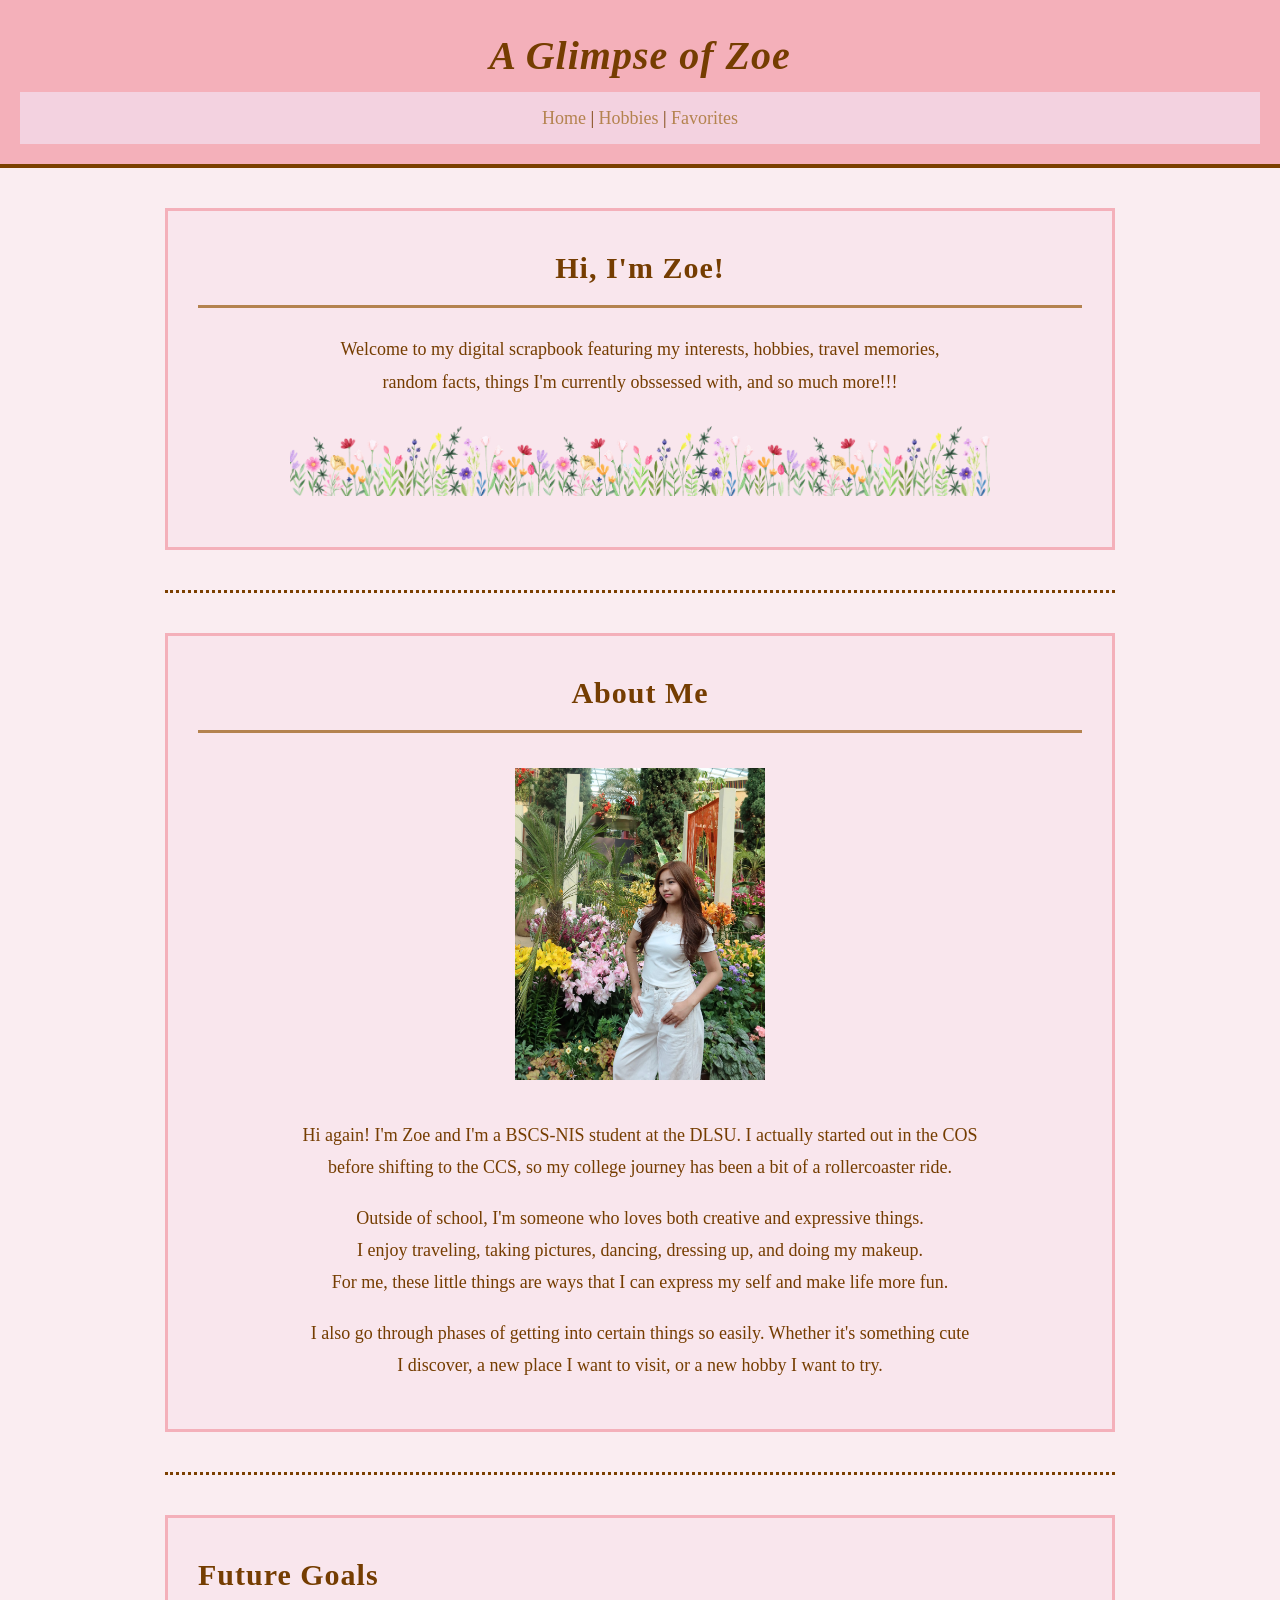
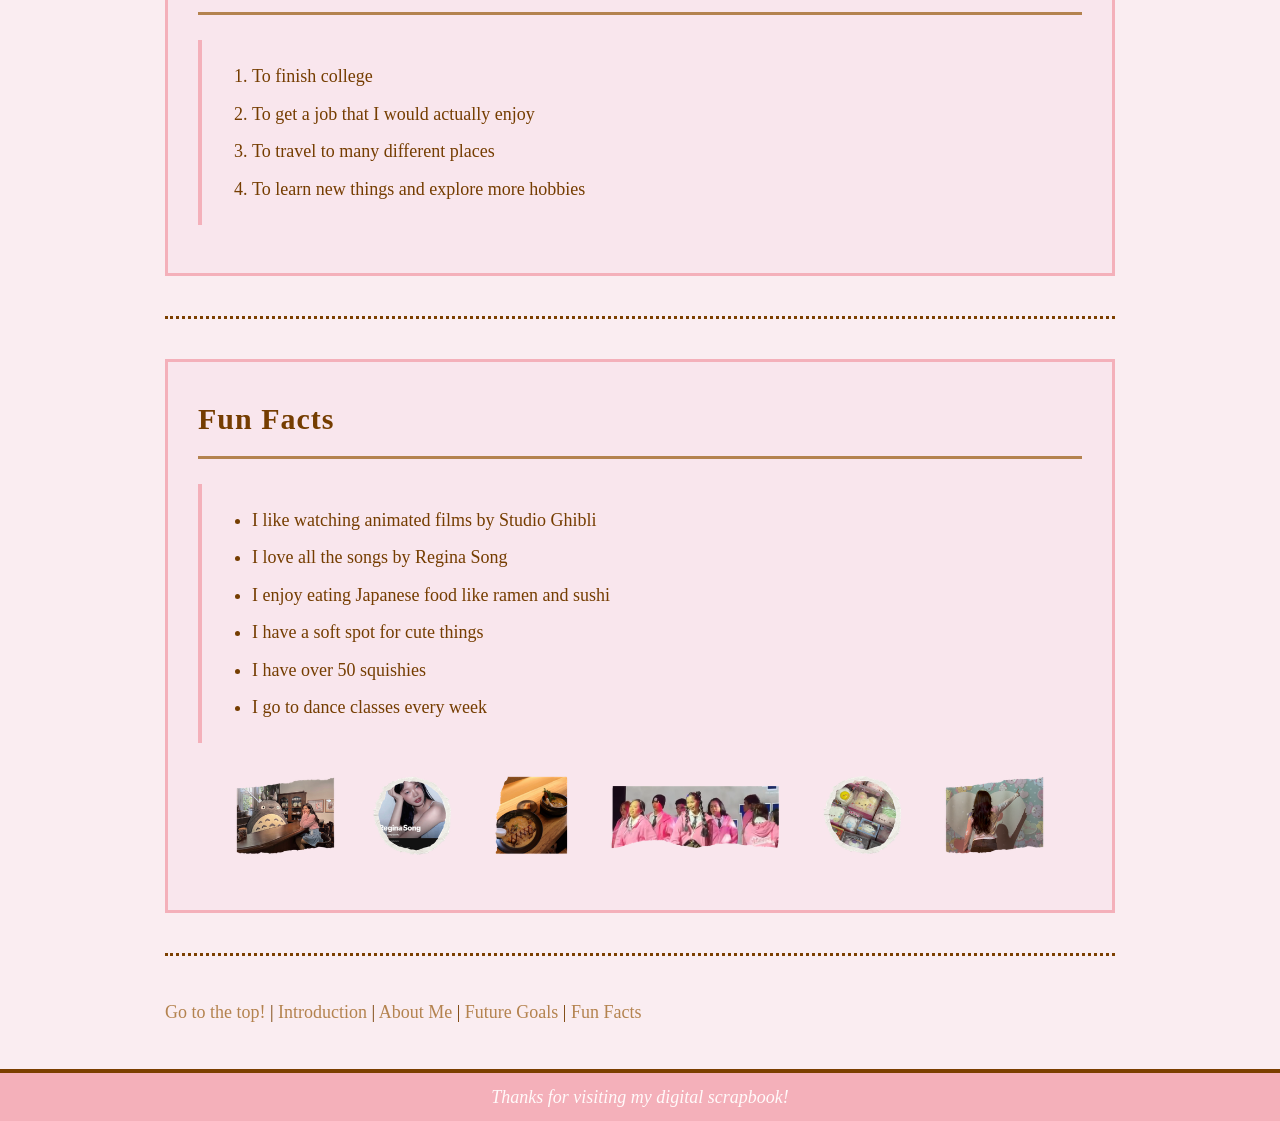
<file: index.html>
<!DOCTYPE html>
<html>
<head>
    <title>A Glimpse of Zoe</title>
    <link rel="stylesheet" type="text/css" href="styles.css">
</head>

<body>
    <header id="header">
        <h1>A Glimpse of Zoe</h1>
        <nav>
            <a href="index.html">Home</a> |
            <a href="hobbies.html">Hobbies</a> |
            <a href="favorites.html">Favorites</a> 
        </nav>
    </header>

    <main> 
        <section id="intro">
            <h2>Hi, I'm Zoe!</h2>
            <p>Welcome to my digital scrapbook featuring my interests, hobbies, travel memories, 
                <br>random facts, things I'm currently obssessed with, and so much more!!!
            </p>
            <img src="images/Design.png" alt="A line of flowers" width="700">
        </section>
        <hr>

        <section id="about">
            <h2>About Me</h2>
            <img src="images/Portrait.png" alt="A portrait of me" width="250" height="300">
            
            <p>Hi again! I'm Zoe and I'm a BSCS-NIS student at the DLSU. I actually started out in the COS
                <br>before shifting to the CCS, so my college journey has been a bit of a rollercoaster ride.
            </p>

            <p>Outside of school, I'm someone who loves both creative and expressive things. 
                <br>I enjoy traveling, taking pictures, dancing, dressing up, and doing my makeup.
                <br>For me, these little things are ways that I can express my self and make life more fun.
            </p>

            <p>I also go through phases of getting into certain things so easily. Whether it's something cute 
                <br>I discover, a new place I want to visit, or a new hobby I want to try. 
            </p>
        </section>
        <hr>

        <section id="goals">
            <h2>Future Goals</h2>
            <ol>
                <li>To finish college</li>
                <li>To get a job that I would actually enjoy</li>
                <li>To travel to many different places</li>
                <li>To learn new things and explore more hobbies</li>
            </ol>
        </section>
        <hr>

        <section id="facts">
            <h2>Fun Facts</h2>
            <ul>
                <li>I like watching animated films by Studio Ghibli</li>
                <li>I love all the songs by Regina Song</li>
                <li>I enjoy eating Japanese food like ramen and sushi</li>
                <li>I have a soft spot for cute things</li>
                <li> I have over 50 squishies</li>
                <li>I go to dance classes every week</li>
            </ul>
            <img src="images/Facts.png" alt="Photos of my fun facts" width="1000">
        </section>
        <hr>

        <p>
            <a href="#header">Go to the top!</a> |
            <a href="#intro">Introduction</a> |
            <a href="#about">About Me</a> |
            <a href="#goals">Future Goals</a> |
            <a href="#facts">Fun Facts</a> 
        </p>

    </main>

    <footer>
        <p>Thanks for visiting my digital scrapbook!</p>
    </footer>

</body>
</html>
</file>
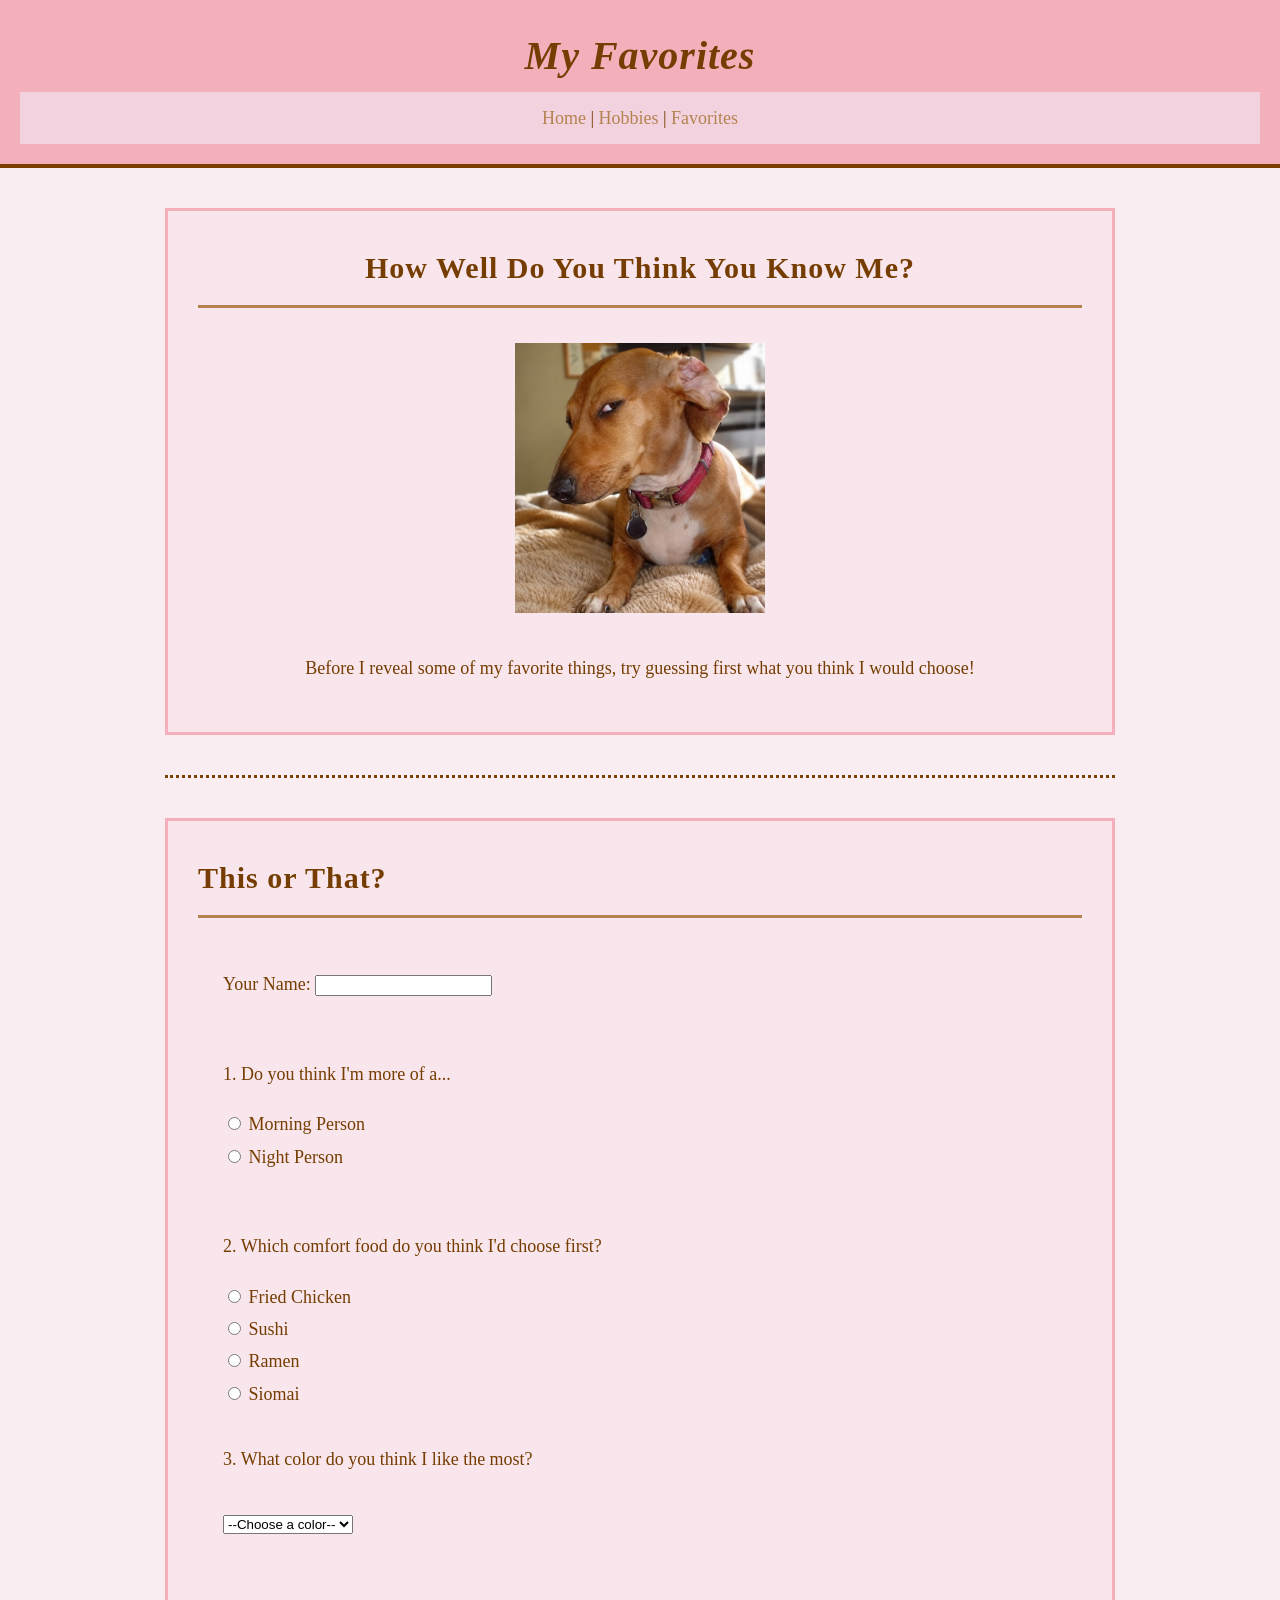
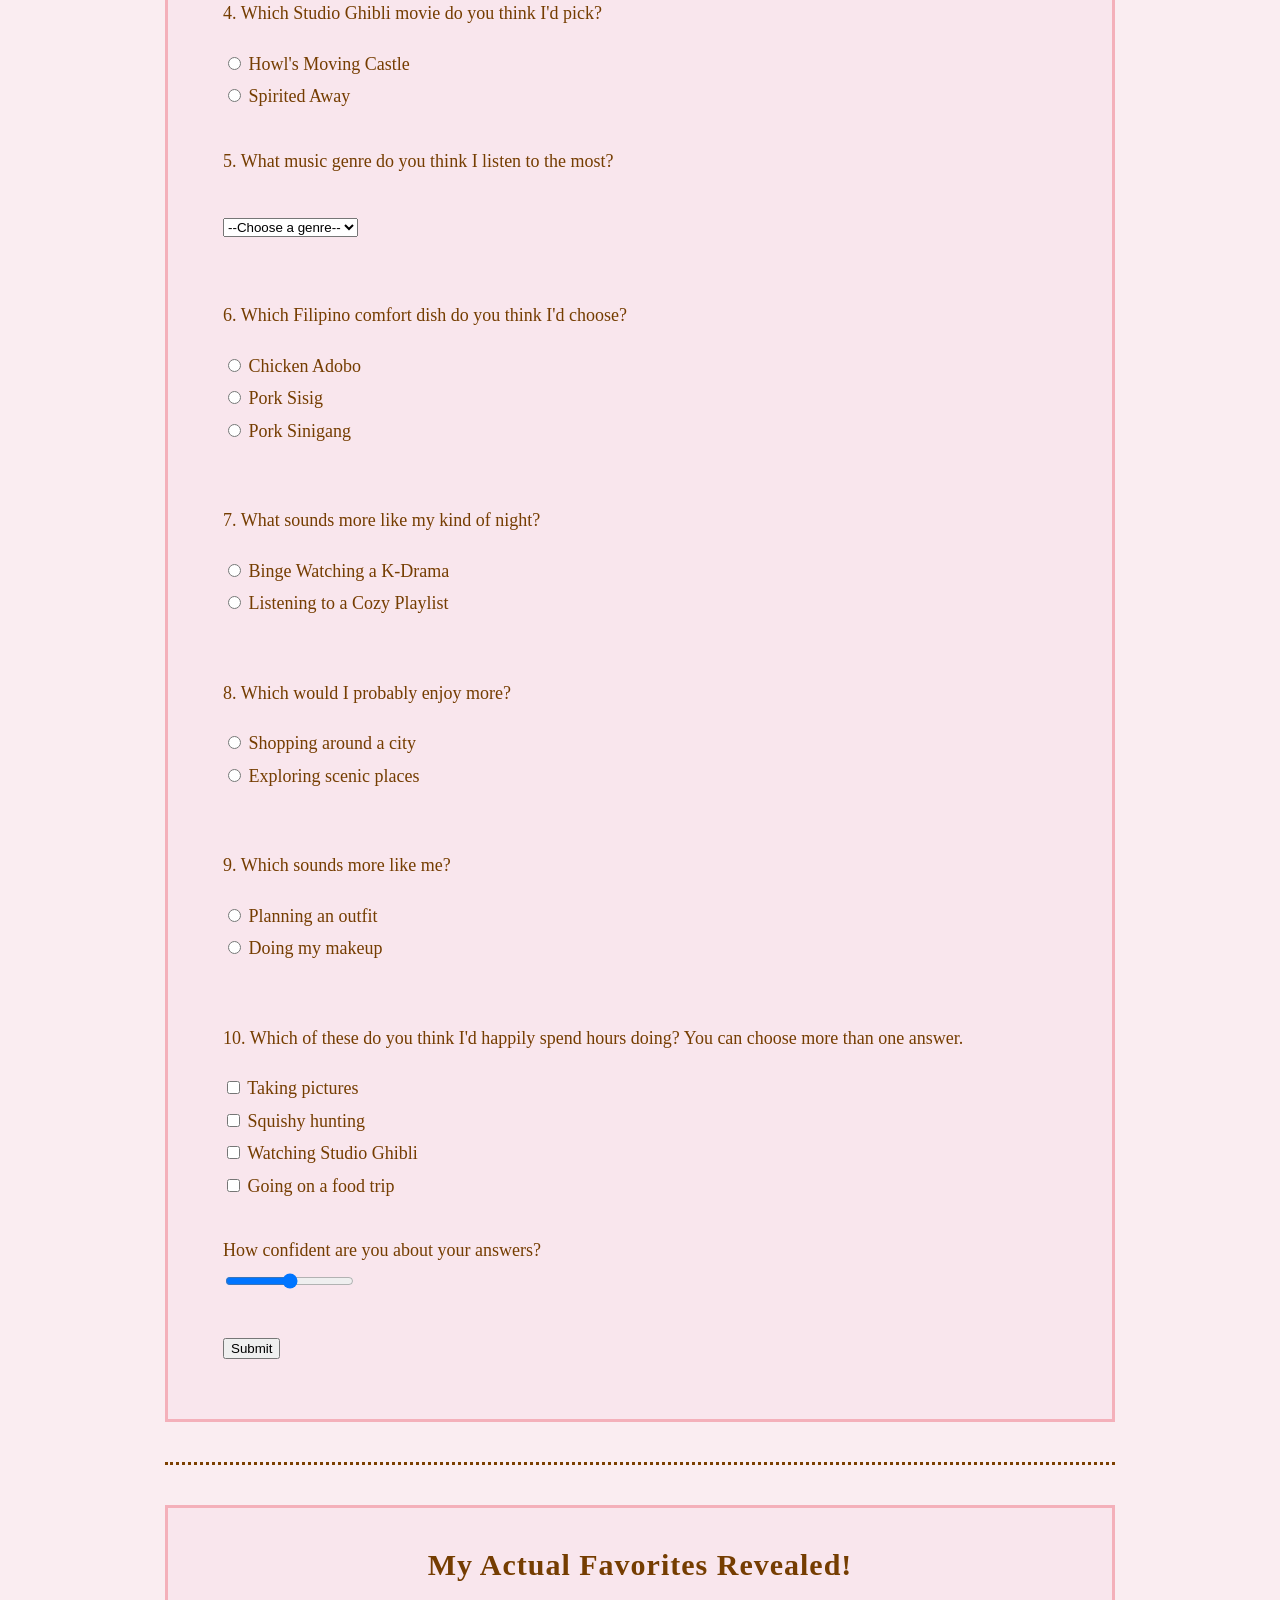
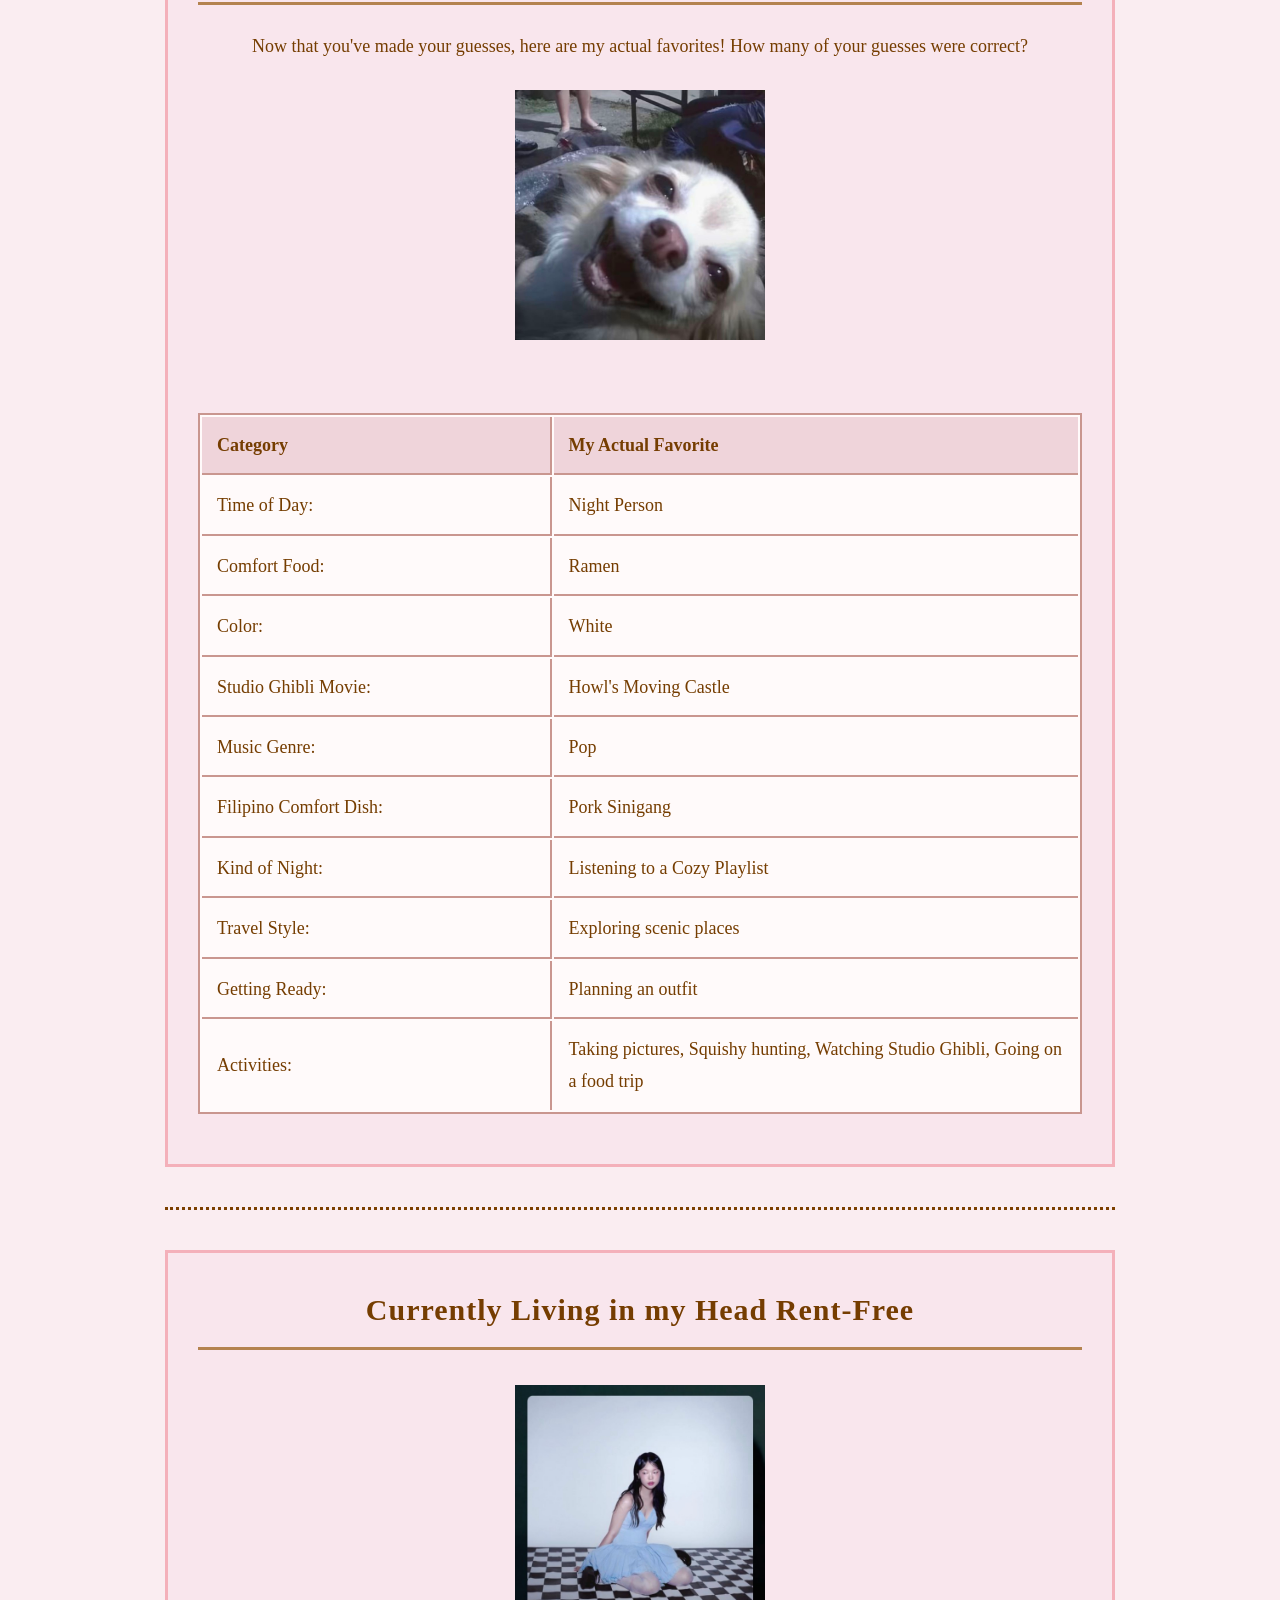
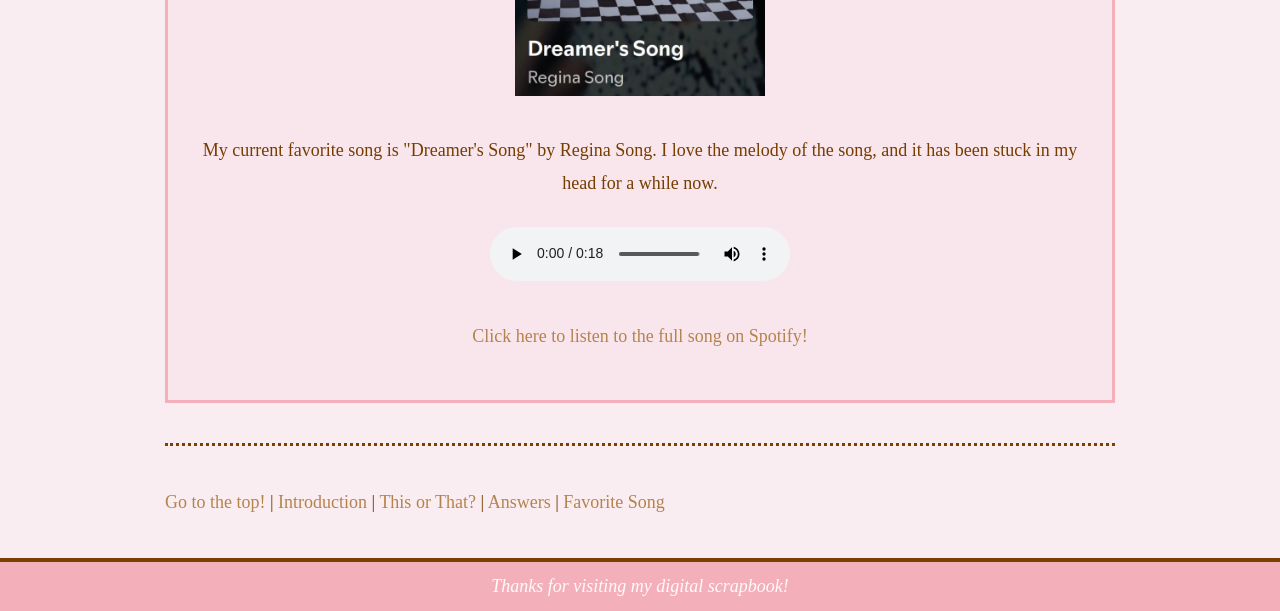
<file: favorites.html>
<!DOCTYPE html>
<html>
<head>
    <title>My Favorites</title>
    <link rel="stylesheet" type="text/css" href="styles.css">
</head>

<body>
    <header id="header">
        <h1>My Favorites</h1>
        <nav>
            <a href="index.html">Home</a> |
            <a href="hobbies.html">Hobbies</a> |
            <a href="favorites.html">Favorites</a> 
        </nav>
    </header>

    <main>
        <section id="intro">
            <h2>How Well Do You Think You Know Me?</h2>
            <img src="images/Meme1.jpg" alt="Picture of a dog" height="250"width="250">
            <p>Before I reveal some of my favorite things, try guessing first what you think I would choose!</p>
        </section>
        <hr>

        <!-- THIS OR THAT FORM :) -->
         <section id="form">
            <h2>This or That?</h2>

            <form>
                <label for="name">Your Name:</label>
                <input type="text" id="name" name="name" required>
                <br><br>

                <p>1. Do you think I'm more of a...</p>
                <input type="radio" id="morning" name="time" value="morning">
                <label for="morning">Morning Person</label>
                <br>
                <input type="radio" id="night" name="time" value="night">
                <label for="night">Night Person</label>
                <br><br>

                <p>2. Which comfort food do you think I'd choose first?</p>
                <input type="radio" id="chicken" name="comfort" value="chicken">
                <label for="chicken">Fried Chicken</label>
                <br>
                <input type="radio" id="sushi" name="comfort" value="sushi">
                <label for="sushi">Sushi</label>
                <br>
                <input type="radio" id="ramen" name="comfort" value="ramen">
                <label for="ramen">Ramen</label>
                <br>
                <input type="radio" id="siomai" name="comfort" value="siomai">
                <label for="siomai">Siomai</label>
                <br><br>

                <label for="color">3. What color do you think I like the most?</label>
                <br><br>
                <select id="color" name="color" required>
                    <option value="">--Choose a color--</option>
                    <option value="pink">Pink</option>
                    <option value="purple">White</option>
                    <option value="blue">Brown</option>
                    <option value="green">Black</option>
                </select>
                <br><br>

                <p>4. Which Studio Ghibli movie do you think I'd pick?</p>
                <input type="radio" id="howl" name="ghibli" value="howls-moving-castle">
                <label for="howl">Howl's Moving Castle</label>
                <br>
                <input type="radio" id="spirited" name="ghibli" value="spirited-away">
                <label for="spirited">Spirited Away</label>
                <br><br>

                <label for="music">5. What music genre do you think I listen to the most?</label>
                <br><br>
                <select id="music" name="music">
                    <option value="">--Choose a genre--</option>
                    <option value="pop">Pop</option>
                    <option value="rnb">R&B</option>
                    <option value="kpop">K-Pop</option>
                    <option value="opm">OPM</option>
                </select>
                <br><br>

                <p>6. Which Filipino comfort dish do you think I'd choose?</p>
                <input type="radio" id="adobo" name="filipino" value="chicken-adobo">
                <label for="adobo">Chicken Adobo</label>
                <br>
                <input type="radio" id="sisig" name="filipino" value="pork-sisig">
                <label for="sisig">Pork Sisig</label>
                <br>
                <input type="radio" id="sinigang" name="filipino" value="pork-sinigang">
                <label for="sinigang">Pork Sinigang</label>
                <br><br>

                <p>7. What sounds more like my kind of night?</p>
                <input type="radio" id="binge" name="night" value="binge-watching">
                <label for="binge">Binge Watching a K-Drama</label>
                <br>
                <input type="radio" id="playlist" name="night" value="cozy-playlist">
                <label for="playlist">Listening to a Cozy Playlist</label>
                <br><br>

                <p>8. Which would I probably enjoy more?</p>
                <input type="radio" id="shopping-trip" name="travel-style" value="shopping">
                <label for="shopping-trip">Shopping around a city</label>
                <br>
                <input type="radio" id="scenery-trip" name="travel-style" value="scenery">
                <label for="scenery-trip">Exploring scenic places</label>
                <br><br>

                <p>9. Which sounds more like me?</p>
                <input type="radio" id="dress-up" name="getting-ready" value="dress-up">
                <label for="dress-up">Planning an outfit</label>
                <br>
                <input type="radio" id="makeup" name="getting-ready" value="makeup">
                <label for="makeup">Doing my makeup</label>
                <br><br>

                <p>10. Which of these do you think I'd happily spend hours doing? You can choose more than one answer.</p>
                <input type="checkbox" id="taking-pictures" name="activities" value="taking-pictures">
                <label for="taking-pictures">Taking pictures</label>
                <br>
                <input type="checkbox" id="looking-for-squishies" name="activities" value="squishies">
                <label for="looking-for-squishies">Squishy hunting</label>
                <br>
                <input type="checkbox" id="watching-ghibli" name="activities" value="ghibli">
                <label for="watching-ghibli">Watching Studio Ghibli</label>
                <br>
                <input type="checkbox" id="food-trip" name="activities" value="food-trip">
                <label for="food-trip">Going on a food trip</label>
                <br><br>

                <label for="confidence">How confident are you about your answers?</label>
                <br>
                <input type="range" id="confidence" name="confidence" min="0" max="10">
                <br><br>

                <input type="submit" value="Submit">

            </form>

         </section>
         <hr>

         <section id="answers">
            <h2>My Actual Favorites Revealed!</h2>
            <p>Now that you've made your guesses, here are my actual favorites! How many of your guesses were correct?</p>
            <img src="images/Meme2.JPG" alt="Picture of a dog" height="250" width="250">
            <br><br>

            <table>
                <tr>
                    <td><strong>Category</strong></td>
                    <td><strong>My Actual Favorite</strong></td>
                </tr>

                <tr>
                    <td>Time of Day:</td>
                    <td>Night Person</td>
                </tr>

                <tr>
                    <td>Comfort Food:</td>
                    <td>Ramen</td>
                </tr>

                <tr>
                    <td>Color:</td>
                    <td>White</td>
                </tr>   

                <tr>
                    <td>Studio Ghibli Movie:</td>
                    <td>Howl's Moving Castle</td>
                </tr>

                <tr>
                    <td>Music Genre:</td>
                    <td>Pop</td>
                </tr>   

                <tr>
                    <td>Filipino Comfort Dish:</td>
                    <td>Pork Sinigang</td>
                </tr>

                <tr>
                    <td>Kind of Night:</td>
                    <td>Listening to a Cozy Playlist</td>
                </tr>

                <tr>
                    <td>Travel Style:</td>
                    <td>Exploring scenic places</td>
                </tr>

                <tr>
                    <td>Getting Ready:</td>
                    <td>Planning an outfit</td>
                </tr>

                <tr>
                    <td>Activities:</td>
                    <td>Taking pictures, Squishy hunting, Watching Studio Ghibli, Going on a food trip</td>
                </tr>
            </table>

         </section>
         <hr>

         <section id="song">
            <h2>Currently Living in my Head Rent-Free</h2>
            <img src="images/ReginaSong.jpg" alt="Picture of the album cover" height="300"width="250">
            <p>My current favorite song is "Dreamer's Song" by Regina Song. I love the melody of the song, and it has been stuck in my head for a while now.</p>
            <audio controls>
                <source src="audios/DreamersSong.mp3" type="audio/mpeg">
            </audio>

            <p>
                <a href="https://open.spotify.com/track/4cg0hi4CGvwncxoIVoRj2g?si=2edf026462d3464a" target="_blank">Click here to listen to the full song on Spotify!</a>
            </p>
         </section>
         <hr>

        <p>
            <a href="#header">Go to the top!</a> |
            <a href="#intro">Introduction</a> |
            <a href="#form">This or That?</a> |
            <a href="#answers">Answers</a> |
            <a href="#song">Favorite Song</a>
        </p>

    </main>

    <footer>
        <p>Thanks for visiting my digital scrapbook!</p>
    </footer>

</body>
</html>
</file>
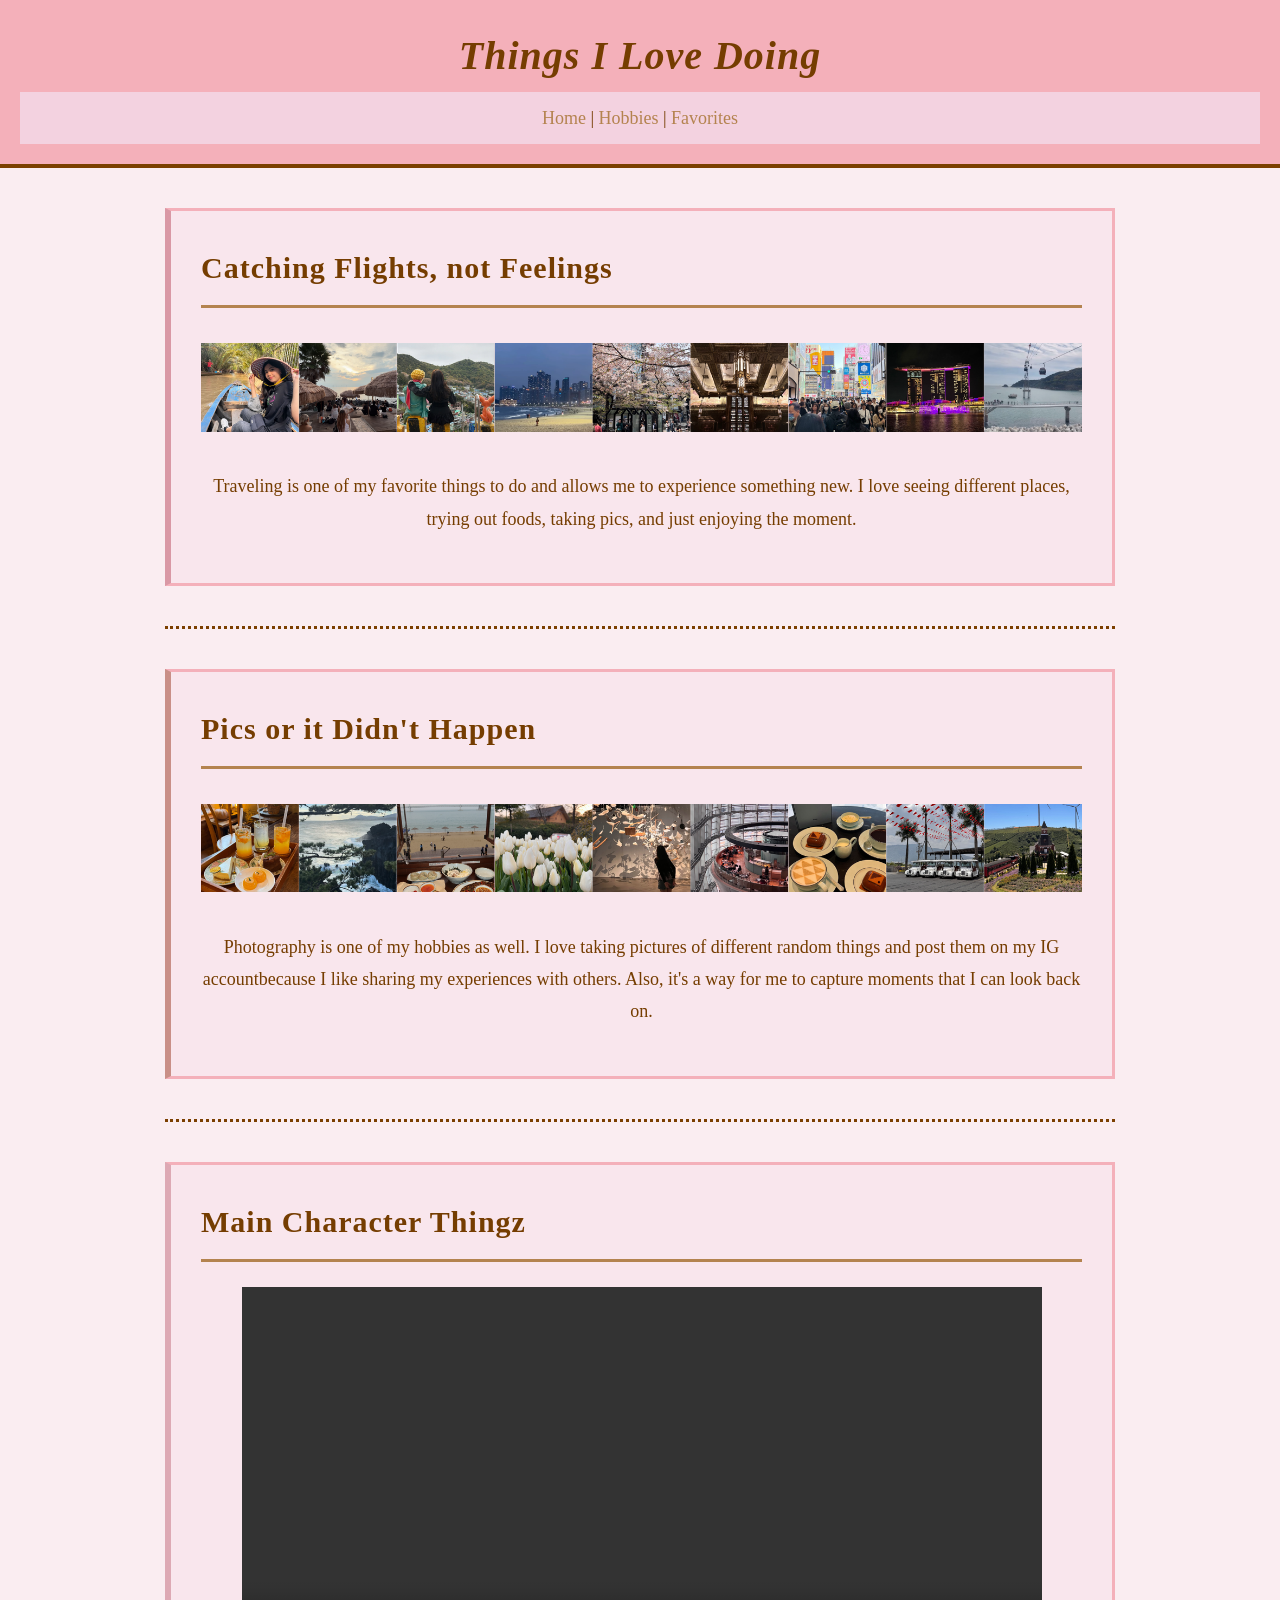
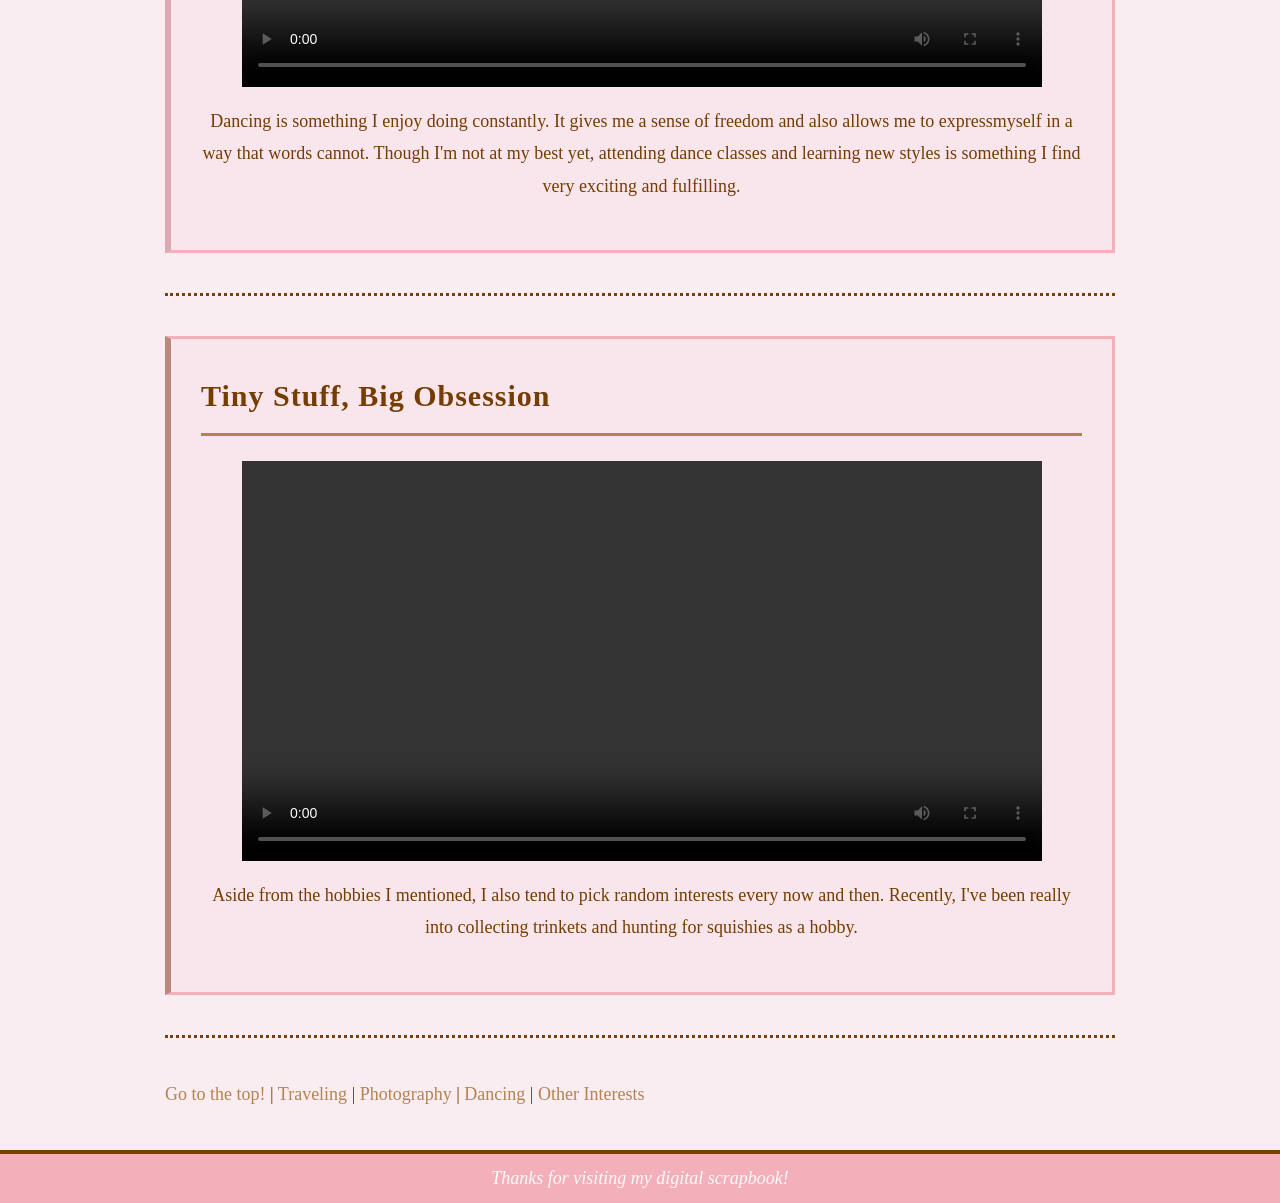
<file: hobbies.html>
<!DOCTYPE html>
<html>
<head>
    <title>Things I Love Doing</title>
    <link rel="stylesheet" type="text/css" href="styles.css">
</head>

<body>
    <header id="header">
        <h1>Things I Love Doing</h1>
        <nav>
            <a href="index.html">Home</a> |
            <a href="hobbies.html">Hobbies</a> |
            <a href="favorites.html">Favorites</a> 
        </nav>
    </header>

    <main>
        <section id="travel">
            <h2>Catching Flights, not Feelings</h2>
            <img src="images/Travel.png" alt="Photos of my travel experiences" width="1000">
            <p> Traveling is one of my favorite things to do and allows me to experience 
                something new. I love seeing different places, trying out foods, taking pics,
                and just enjoying the moment.
            </p>
        </section>
        <hr>

        <section id="photos">
            <h2>Pics or it Didn't Happen</h2>
            <img src="images/Photography.png" alt="Photos of my photographies" width="1000">
            <p>Photography is one of my hobbies as well. I love taking pictures of different
                random things and post them on my IG accountbecause I like sharing my experiences 
                with others. Also, it's a way for me to capture moments that I can look back on.
            </p>
        </section>
        <hr>

        <section id="dancing">
            <h2>Main Character Thingz</h2>
            <video height="400" controls>
                <source src="videos/Dance.mov" type="video/quicktime">
                Your browser does not support the video tag.
            </video>
            <p>Dancing is something I enjoy doing constantly. It gives me a sense of freedom and also allows
                me to expressmyself in a way that words cannot. Though I'm not at my best yet, attending
                dance classes and learning new styles is something I find very exciting and fulfilling. 
            </p>
        </section>
        <hr>

        <section id="others">
            <h2>Tiny Stuff, Big Obsession</h2>
            <video height="400" controls>
                <source src="videos/Squishies.mov" type="video/quicktime">
                Your browser does not support the video tag.
            </video>
            <p>Aside from the hobbies I mentioned, I also tend to pick random interests every now and then.
                Recently, I've been really into collecting trinkets and hunting for squishies as a hobby.
            </p>
        </section>
        <hr>

        <p>
            <a href="#header">Go to the top!</a> |
            <a href="#travel">Traveling</a> |
            <a href="#photos">Photography</a> |
            <a href="#dancing">Dancing</a> |
            <a href="#others">Other Interests</a>
        </p>

    </main>

    <footer>
        <p>Thanks for visiting my digital scrapbook!</p>
    </footer>

</body>
</html>
</file>
<file: styles.css>
body {
    background-color: #faedf1;
    color: #753d01;
    font-family: Georgia, "Times New Roman", Times, serif;
    font-size: 18px;
    line-height: 1.8;
    margin: 0;
}

header {
    background-color: #f4b0ba;
    text-align: center;
    padding: 20px;
    border-bottom: 4px solid #7B3F00;
}

header h1 {
    color: #753d01;
    font-family: Georgia, "Times New Roman", Times, serif;
    font-size: 40px;
    font-style: italic;
    letter-spacing: 1px;
    margin: 0;
}

nav {
    background-color: #f3d2e0; 
    padding: 10px;
}

nav a {
    color:#b4834f;
    text-decoration: none;
    display: inline-block;
}

nav a:hover {
    color:#db3379;
}

main {
    max-width: 1000px;
    margin: auto;
    padding: 15px;
}

section {
    background-color: #f9e6ed;
    padding: 30px;
    margin: 25px; 
    border: 3px solid #f4b0ba;
}

h2 {
    color: #753d01;
    font-family: Georgia, "Times New Roman", Times, serif;
    font-size: 30px;
    letter-spacing: 1px;
    border-bottom: 3px solid #b4834f;
    margin-top: 0;
    margin-bottom: 25px;
    padding-bottom: 10px;
    
}

h3 {
    color: #753d01;
    font-family: Georgia, "Times New Roman", Times, serif;

}

p {
    color: #753d01;
    font-family: Georgia, "Times New Roman", Times, serif;
    font-size: 18px;
    line-height: 1.8;
}

img {
    max-width: 100%;
    height: auto;
    margin: 10px 0;
}

video {
    display: block;
    margin: 10px auto;
}

audio {
    margin: 10px 0;
}

hr {
    border: 0;
    border-top: 3px dotted #7B3F00;
    margin: 40px 25px;
}

ul, ol {
    background-color: #f9e6ed;
    border-left: 4px solid #f4b0ba;
    line-height: 1.8;
    padding: 15px 20px 15px 50px;
}

li {
    margin: 5px 0;  
}

main a {
    color: #b4834f;
    text-decoration: none;
}

main a:hover {
    color: #db3379;
}

form {
    padding: 25px;
    margin-top: 20px;
}

form p {
    color: #753d01;
    margin-top: 25px;
}

label {
    color: #753d01;
}

table {
    background-color: #fffafa;
    width: 100%;
    border: 2px solid #c9968f;
    margin: 20px 0;
}

th {
    background-color: #efd4da;
    color: #753d01;
    text-align: left;
    padding: 15px;
}

td {
    padding: 12px 15px;
    text-align: left;
    border-bottom: 2px solid #c9968f;
}

tr:last-child td {
    border-bottom: none;
}

table tr:first-child {
    background-color: #efd4da;
    color: #753d01;
    font-family: Georgia, "Times New Roman", serif;
}

th:first-child,
td:first-child {
    width: 40%;
    border-right: 2px solid #c9968f;
}

#intro {
    background-color: #f9e6ed;
    text-align: center;
}

#about {
    background-color: #f9e6ed;
    text-align: center;
}

#travel {
    border-left: 6px solid #d998a5;
}


#photos {
    border-left: 6px solid #c98f87;
}


#dancing {
    border-left: 6px solid #dda9b4;
}


#others {
    border-left: 6px solid #b9897d;
}

#travel p, #photos p, #dancing p, #others p {
    text-align: center;
}

#answers, #song {
    text-align: center;
}

footer {
    background-color: #f4b0ba;
    text-align: center;
    padding: 8px;
    border-top: 4px solid #7B3F00;
}

footer p {
    color: #fffafa;
    font-family: Georgia, "Times New Roman", serif;
    font-style: italic;
    margin: 0;
}

main > p {
    margin: 25px;
}
</file>
